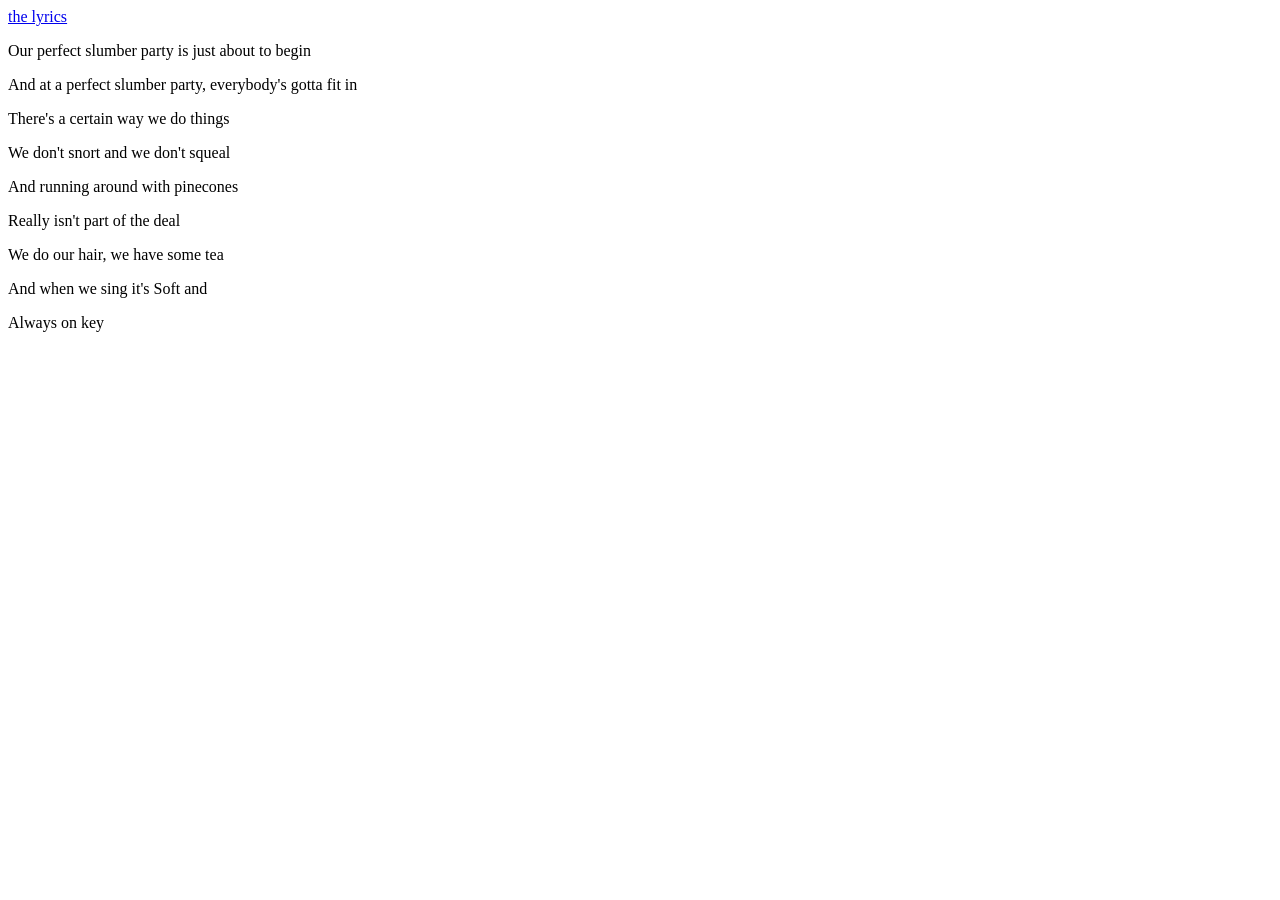
<file: noth.html>
<!DOCTYPE html>
<html lang="en">
<head>
    <a href="https://genius.com/The-cast-of-sofia-the-first-perfect-slumber-party-lyrics">the lyrics</a>
    <p>Our perfect slumber party is just about to begin</p>
<p></p>And at a perfect slumber party, everybody's gotta fit in</p>
<p>There's a certain way we do things</p>
<p>We don't snort and we don't squeal</p>
<p>And running around with pinecones</p>
<p>Really isn't part of the deal</p>
<p>We do our hair, we have some tea</p>
<p>And when we sing it's Soft and</p>
<p>Always on key</p>


    <meta charset="UTF-8">
    <meta name="viewport" content="width=device-width, initial-scale=1.0">
    <title>Document</title>
</head>
<body>
    
</body>
</html>
</file>
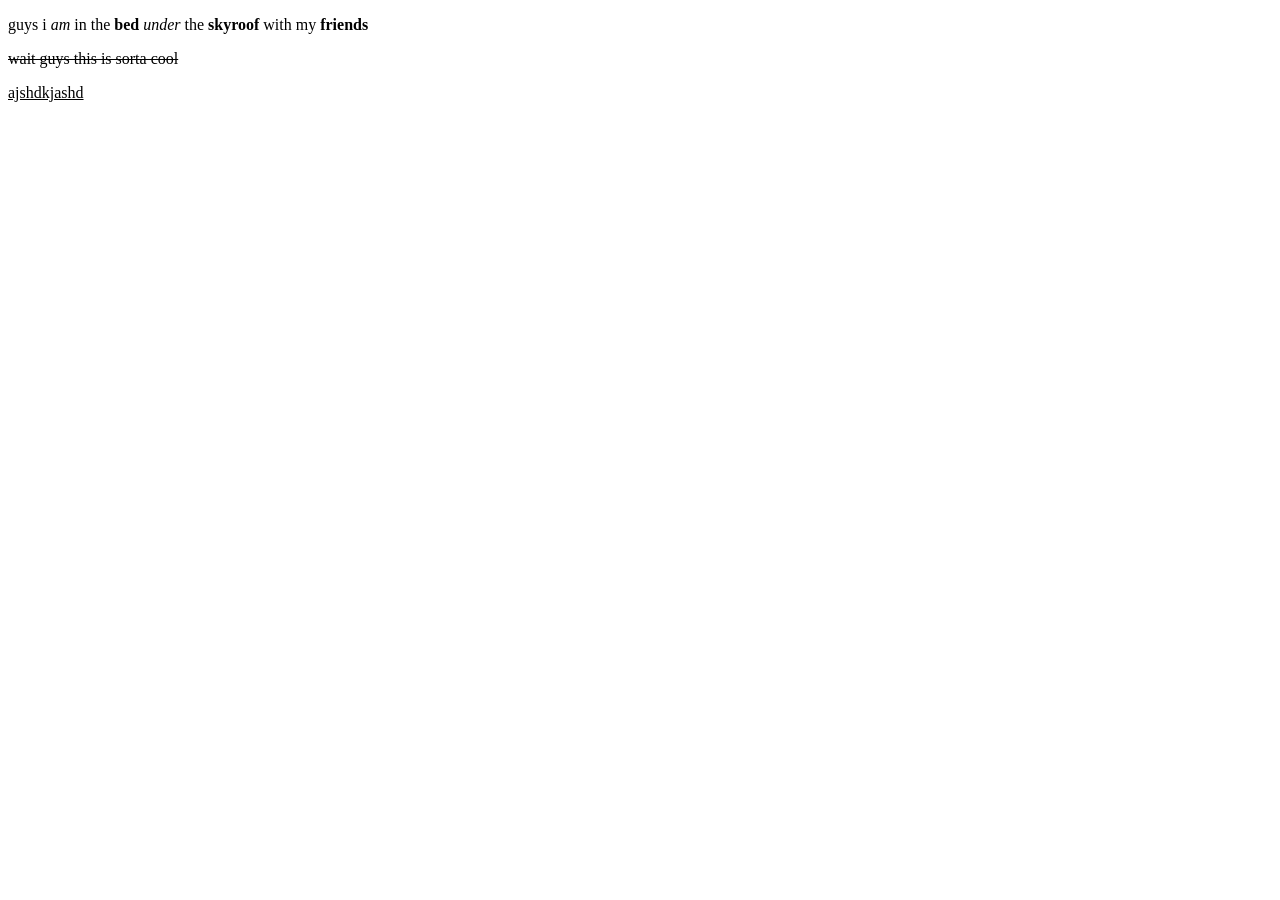
<file: yeth.html>
<!DOCTYPE html>
<html lang="en">
<head>

    <p>guys i <i>am</i> in the <b>bed</b> <i>under</i> the <b>skyroof</b> with my <b>friends</b></p>
    <s>wait guys this is sorta cool</s>
    <p><u>ajshdkjashd</u></p>
    

    <meta charset="UTF-8">
    <meta name="viewport" content="width=device-width, initial-scale=1.0">
    <title>Document</title>
</head>
<body>
    
</body>
</html>
</file>
